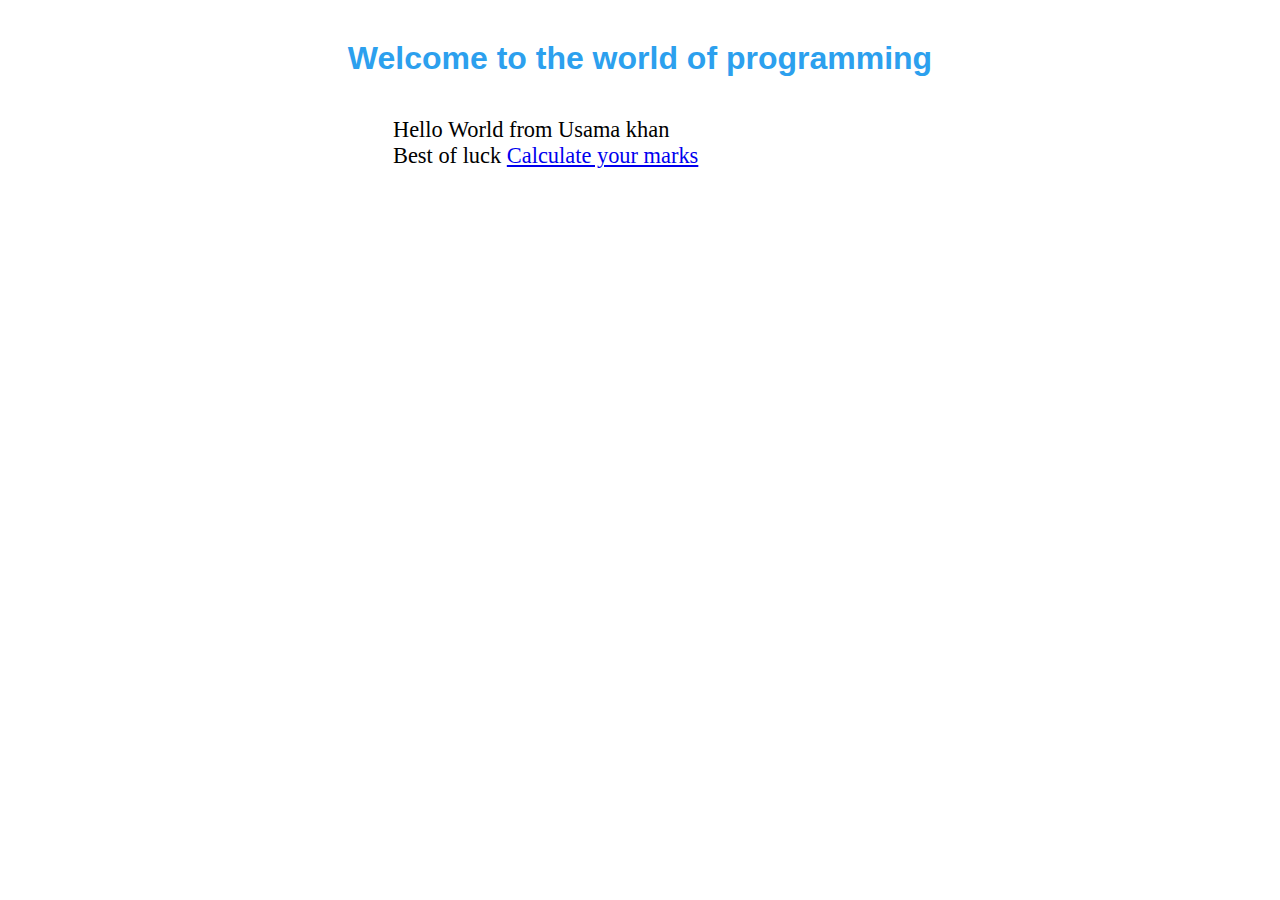
<file: index.html>
<!DOCTYPE html>
<html lang="en">
<head>
    <meta charset="UTF-8">
    <meta name="viewport" content="width=device-width, initial-scale=1.0">
    <title>Document</title>
    <link rel="stylesheet" type="text/css" href="cssfiles/style.css">
</head>
<body>
    <h1>Welcome to the world of programming</h1>
   <p>
       Hello World from Usama khan <br>
       Best of luck
       <a href="calculate.html">Calculate your marks</a>
   </p> 

   




</body>
</html>
</file>
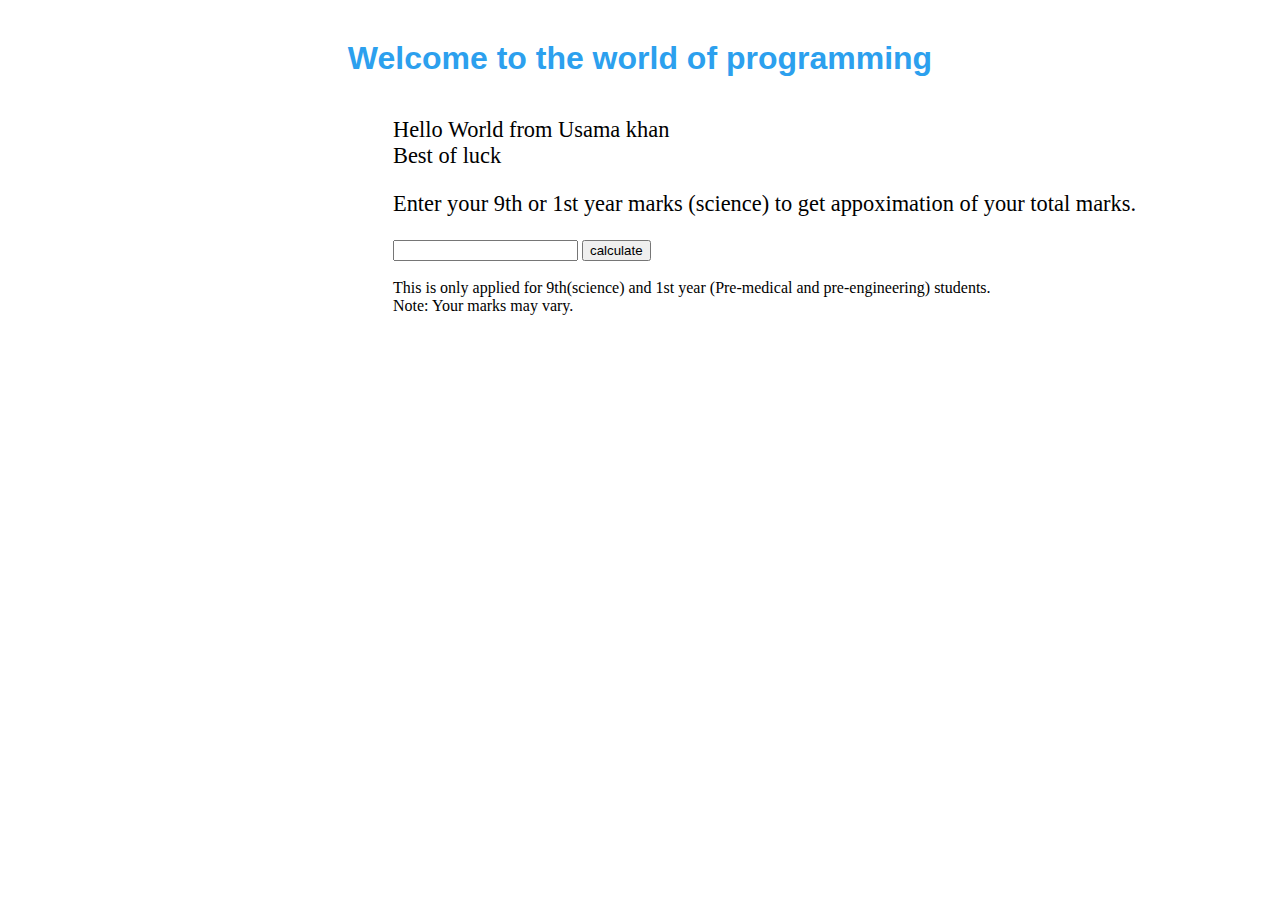
<file: calculate.html>
<!DOCTYPE html>
<html lang="en">
<head>
    <meta charset="UTF-8">
    <meta name="viewport" content="width=device-width, initial-scale=1.0">
    <title>Document</title>
    <link rel="stylesheet" type="text/css" href="cssfiles/style.css">
</head>
<body>
    <h1>Welcome to the world of programming</h1>
   <p>
       Hello World from Usama khan <br>
       Best of luck
   </p> 

   
   <p>Enter your 9th or 1st year marks (science) to get appoximation of your total marks.</p>
   <form class="middle">
   <input type="text" id="marks">
   <script >
       function cal() { 
        var stdmarks=document.getElementById("marks").value; 
        var tmarks=parseInt(stdmarks)*2 
        
        var wper=tmarks*3/100
        var wopractical=tmarks+wper 
        var halfadd = wopractical+45
        var pp=wopractical/1010*100
        var pm=pp*45/100
        var tt=pm+halfadd
        alert(tt.toFixed(0))

       }
       
       
       
   </script>
   <input type="button" onclick="cal()" value="calculate">
   </form><br>
   <p2 class="middle">This is only applied for 9th(science) and 1st year (Pre-medical and pre-engineering) students.</p2><br>
       <p2 class="middle">Note: Your marks may vary.
   </p2>

   




</body>
</html>
</file>
<file: cssfiles/style.css>
img {
   display: block; margin: 0em auto 0em auto;}
h1 {font-family: Arial, Helvetica, sans-serif; color: rgb(44, 160, 238) ; text-align: center; margin: 40px;}
p {margin-left: 385px; font-size: 1.4em;}
.middle {margin-left: 385px;}
</file>
